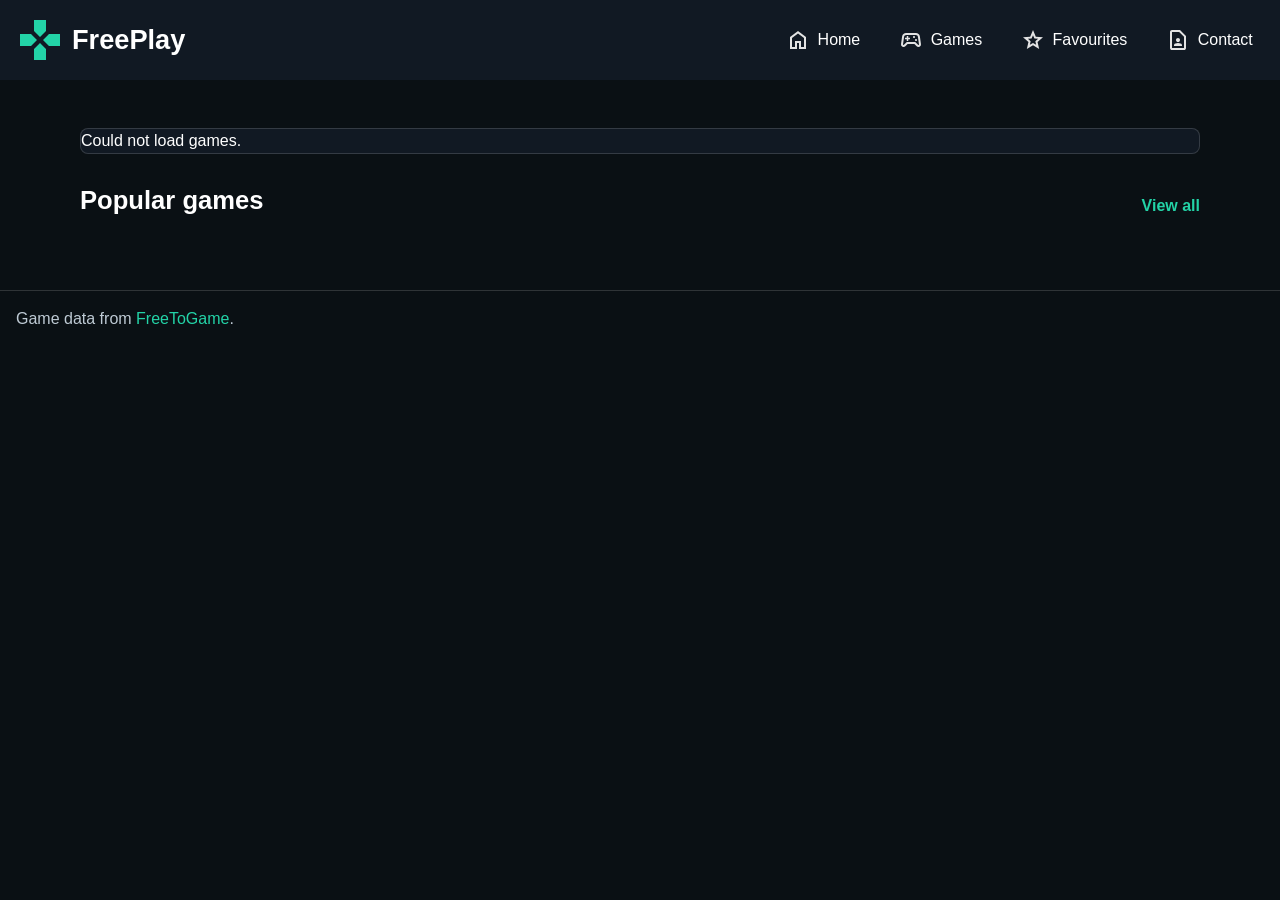
<file: index.html>
<!doctype html>
<html lang="en">
  <head>
    <meta charset="UTF-8" />
    <meta name="viewport" content="width=device-width, initial-scale=1.0" />
    <title>FreePlay</title>
    <link rel="stylesheet" href="./style.css" />
    <script src="./main.js" defer></script>
    <link rel="icon" type="image/x-icon" href="./assets/favicon.svg">
  </head>
  <body data-page="home">
    <header>
      <a href="./index.html" class="logo">
        <img src="./assets/favicon.svg" alt="icon" />
        <h1>FreePlay</h1>
      </a>
      <button class="phoneOnly" id="navButton">
        <img src="./assets/hamburgerMenu.svg" alt="Hamburger Menu" />
      </button>
      <nav class="phoneOnly off" id="navDropdown">
        <ul>
          <li>
            <a class="navButton" href="./index.html"
              ><img src="./assets/home.svg" alt="Home" />Home</a
            >
          </li>
          <li>
            <a class="navButton" href="./games.html"
              ><img src="./assets/games.svg" alt="Games" />Games</a
            >
          </li>
          <li>
            <a class="navButton" href="./favourites.html"
              ><img
                src="./assets/favourite.svg"
                alt="Favourites"
              />Favourites</a
            >
          </li>
          <li>
            <a class="navButton" href="./contact.html"
              ><img src="./assets/contact.svg" alt="Contact" />Contact</a
            >
          </li>
        </ul>
      </nav>
    </header>
    <main>
      <section class="featuredGame" id="featuredGame">
        <p>Loading featured game...</p>
      </section>

      <template id="featuredGameTemplate">
        <article class="featuredGameContent">
          <button class="saveButton featuredSaveButton">
            <img class="notSavedIcon" src="./assets/favourite.svg" alt="Save" />
            <img class="savedIcon" src="./assets/favourited.svg" alt="Saved" />
          </button>
          <img class="featuredImg" src="" alt="" />
          <div class="featuredContent">
            <p class="featuredText">Featured game</p>
            <h2 class="featuredTitle"></h2>
            <p class="featuredGenre"></p>
            <p class="featuredShortText"></p>
          </div>
        </article>
      </template>

      <section>
        <div class="sectionTitle">
          <h2>Popular games</h2>
          <a href="./games.html">View all</a>
        </div>

        <div class="gamesGrid" id="homeGames"></div>
      </section>

      <template id="gameCardTemplate">
        <article class="gameCard">
          <button class="saveButton">
              <img
                class="notSavedIcon"
                src="./assets/favourite.svg"
                alt="Save"
              />
              <img
                class="savedIcon"
                src="./assets/favourited.svg"
                alt="Saved"
              />
            </button>
          <img class="gameImg" src="" alt="" />
          <div class="gameInfo">
            <p class="gameGenre"></p>
            <h3 class="gameTitle"></h3>
            <p class="gameText"></p>
          </div>
        </article>
      </template>
    </main>

    <footer>
      <p>
        Game data from
        <a href="https://www.freetogame.com/" target="_blank">FreeToGame</a>.
      </p>
    </footer>
  </body>
</html>
</file>
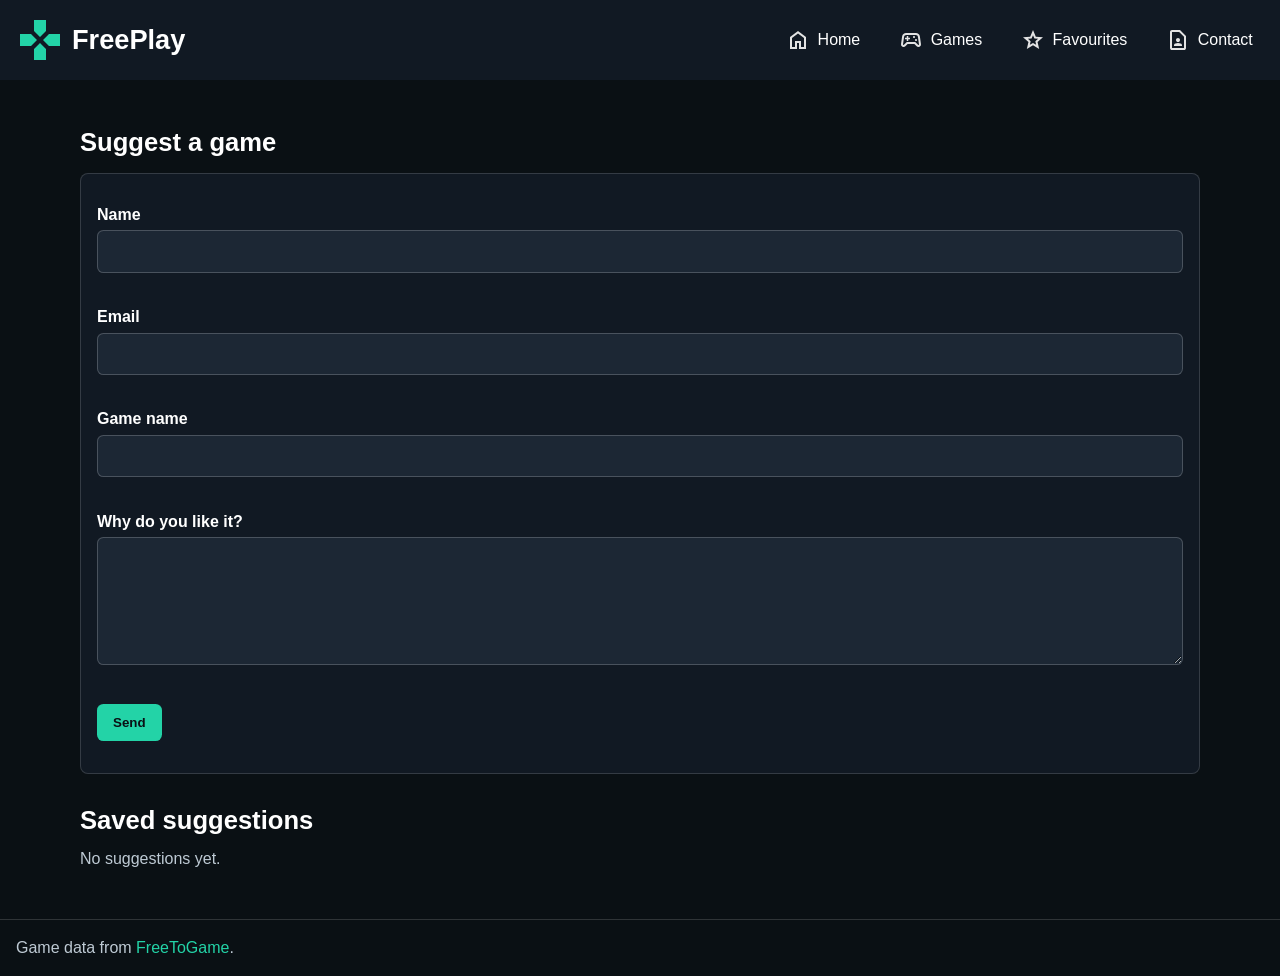
<file: contact.html>
<!doctype html>
<html lang="en">
  <head>
    <meta charset="UTF-8" />
    <meta name="viewport" content="width=device-width, initial-scale=1.0" />
    <title>Contact - FreePlay</title>
    <link rel="stylesheet" href="./style.css" />
    <script src="./main.js" defer></script>
    <link rel="icon" type="image/x-icon" href="./assets/favicon.svg" />
  </head>
  <body data-page="contact">
    <header>
      <a href="./index.html" class="logo">
        <img src="./assets/favicon.svg" alt="icon" />
        <h1>FreePlay</h1>
      </a>
      <button class="phoneOnly" id="navButton">
        <img src="./assets/hamburgerMenu.svg" alt="Hamburger Menu" />
      </button>
      <nav class="phoneOnly off" id="navDropdown">
        <ul>
          <li>
            <a class="navButton" href="./index.html"
              ><img src="./assets/home.svg" alt="Home" />Home</a
            >
          </li>
          <li>
            <a class="navButton" href="./games.html"
              ><img src="./assets/games.svg" alt="Games" />Games</a
            >
          </li>
          <li>
            <a class="navButton" href="./favourites.html"
              ><img
                src="./assets/favourite.svg"
                alt="Favourites"
              />Favourites</a
            >
          </li>
          <li>
            <a class="navButton" href="./contact.html"
              ><img src="./assets/contact.svg" alt="Contact" />Contact</a
            >
          </li>
        </ul>
      </nav>
    </header>

    <main>
      <section class="pageTitle">
        <h2>Suggest a game</h2>
      </section>

      <form id="contactForm">
        <label for="name">Name</label>
        <input id="name" type="text" />
        <p class="error" id="nameError"></p>

        <label for="email">Email</label>
        <input id="email" type="email" />
        <p class="error" id="emailError"></p>

        <label for="gameName">Game name</label>
        <input id="gameName" type="text" />
        <p class="error" id="gameError"></p>

        <label for="message">Why do you like it?</label>
        <textarea id="message"></textarea>
        <p class="error" id="messageError"></p>

        <button class="mainButton" type="submit">Send</button>
        <p class="success" id="successText"></p>
      </form>

      <section class="savedSuggestions">
        <h2>Saved suggestions</h2>
        <div id="suggestionsList"></div>
      </section>
    </main>

    <footer>
      <p>
        Game data from
        <a href="https://www.freetogame.com/" target="_blank">FreeToGame</a>.
      </p>
    </footer>
  </body>
</html>
</file>
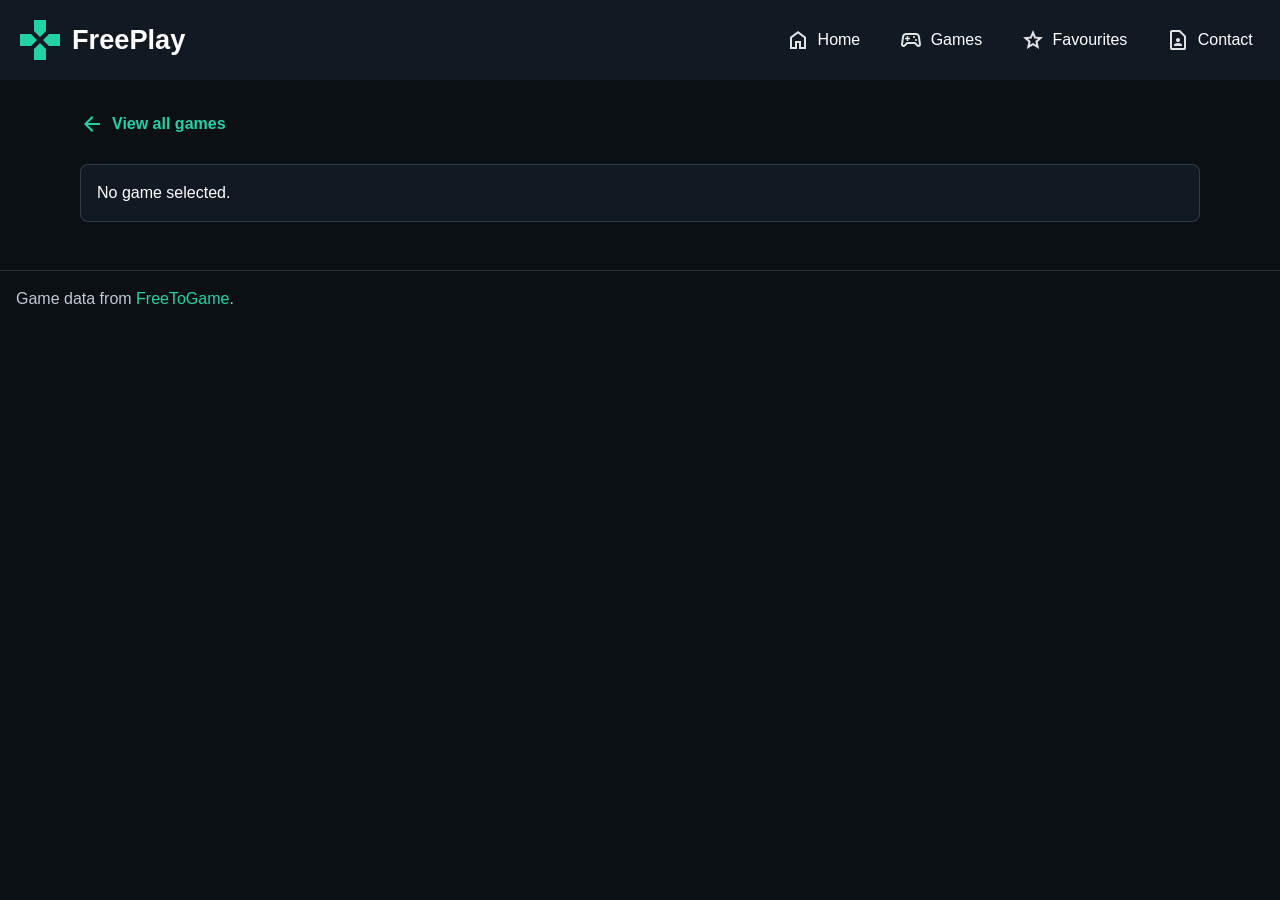
<file: details.html>
<!doctype html>
<html lang="en">
  <head>
    <meta charset="UTF-8" />
    <meta name="viewport" content="width=device-width, initial-scale=1.0" />
    <title>Game details - FreePlay</title>
    <link rel="stylesheet" href="./style.css" />
    <script src="./main.js" defer></script>
    <link rel="icon" type="image/x-icon" href="./assets/favicon.svg" />
  </head>
  <body data-page="details">
    <header>
      <a href="./index.html" class="logo">
        <img src="./assets/favicon.svg" alt="icon" />
        <h1>FreePlay</h1>
      </a>
      <button class="phoneOnly" id="navButton">
        <img src="./assets/hamburgerMenu.svg" alt="Hamburger Menu" />
      </button>
      <nav class="phoneOnly off" id="navDropdown">
        <ul>
          <li>
            <a class="navButton" href="./index.html"
              ><img src="./assets/home.svg" alt="Home" />Home</a
            >
          </li>
          <li>
            <a class="navButton" href="./games.html"
              ><img src="./assets/games.svg" alt="Games" />Games</a
            >
          </li>
          <li>
            <a class="navButton" href="./favourites.html"
              ><img
                src="./assets/favourite.svg"
                alt="Favourites"
              />Favourites</a
            >
          </li>
          <li>
            <a class="navButton" href="./contact.html"
              ><img src="./assets/contact.svg" alt="Contact" />Contact</a
            >
          </li>
        </ul>
      </nav>
    </header>

    <main>
      <a href="./games.html" class="backButton">
        <img src="./assets/back.svg" alt="Back" />
        <p>View all games</p>
      </a>
      <section class="detailsPage" id="detailsPage">
        <p>Loading game...</p>
      </section>

      <template id="detailsPageTemplate">
        <div class="detailsGrid">
          <div>
            <button class="saveButton detailsSaveButton">
              <img
                class="notSavedIcon"
                src="./assets/favourite.svg"
                alt="Save"
              />
              <img
                class="savedIcon"
                src="./assets/favourited.svg"
                alt="Saved"
              />
            </button>
            <img class="detailsImg" src="" alt="" />
          </div>
          <div>
            <h2 class="detailsTitle"></h2>
            <p class="detailsText"></p>
            <div class="detailsInfo">
              <span class="detailsGenre"></span>
              <span class="detailsPlatform"></span>
              <span class="detailsPublisher"></span>
              <span class="detailsRelease"></span>
            </div>
            <a class="mainButton detailsPlayButton" href="" target="_blank"
              >Play game</a
            >
          </div>
        </div>
      </template>
    </main>

    <footer>
      <p>
        Game data from
        <a href="https://www.freetogame.com/" target="_blank">FreeToGame</a>.
      </p>
    </footer>
  </body>
</html>
</file>
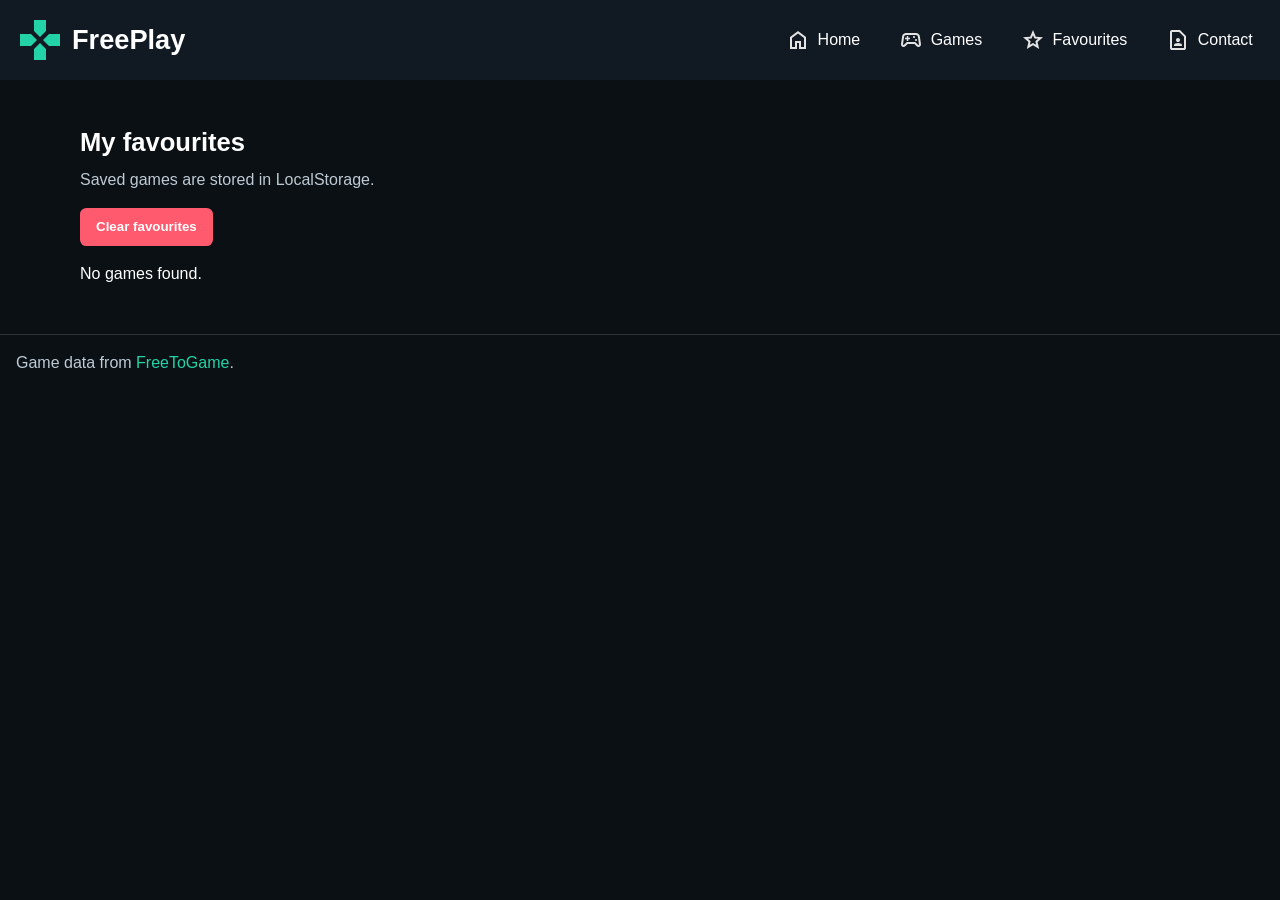
<file: favourites.html>
<!doctype html>
<html lang="en">
  <head>
    <meta charset="UTF-8" />
    <meta name="viewport" content="width=device-width, initial-scale=1.0" />
    <title>Favourites - FreePlay</title>
    <link rel="stylesheet" href="./style.css" />
    <script src="./main.js" defer></script>
    <link rel="icon" type="image/x-icon" href="./assets/favicon.svg" />
  </head>
  <body data-page="favourites">
    <header>
      <a href="./index.html" class="logo">
        <img src="./assets/favicon.svg" alt="icon" />
        <h1>FreePlay</h1>
      </a>
      <button class="phoneOnly" id="navButton">
        <img src="./assets/hamburgerMenu.svg" alt="Hamburger Menu" />
      </button>
      <nav class="phoneOnly off" id="navDropdown">
        <ul>
          <li>
            <a class="navButton" href="./index.html"
              ><img src="./assets/home.svg" alt="Home" />Home</a
            >
          </li>
          <li>
            <a class="navButton" href="./games.html"
              ><img src="./assets/games.svg" alt="Games" />Games</a
            >
          </li>
          <li>
            <a class="navButton" href="./favourites.html"
              ><img
                src="./assets/favourite.svg"
                alt="Favourites"
              />Favourites</a
            >
          </li>
          <li>
            <a class="navButton" href="./contact.html"
              ><img src="./assets/contact.svg" alt="Contact" />Contact</a
            >
          </li>
        </ul>
      </nav>
    </header>

    <main>
      <section class="pageTitle">
        <h2>My favourites</h2>
        <p>Saved games are stored in LocalStorage.</p>
        <button id="clearFavourites">Clear favourites</button>
      </section>

      <section class="gamesGrid" id="favouritesGrid"></section>

      <template id="gameCardTemplate">
        <article class="gameCard">
          <button class="saveButton">
            <img class="notSavedIcon" src="./assets/favourite.svg" alt="Save" />
            <img class="savedIcon" src="./assets/favourited.svg" alt="Saved" />
            <span class="removeButtonText"></span>
          </button>
          <img class="gameImg" src="" alt="" />
          <div class="gameInfo">
            <p class="gameGenre"></p>
            <h3 class="gameTitle"></h3>
            <p class="gameText"></p>
          </div>
        </article>
      </template>
    </main>

    <footer>
      <p>
        Game data from
        <a href="https://www.freetogame.com/" target="_blank">FreeToGame</a>.
      </p>
    </footer>
  </body>
</html>
</file>
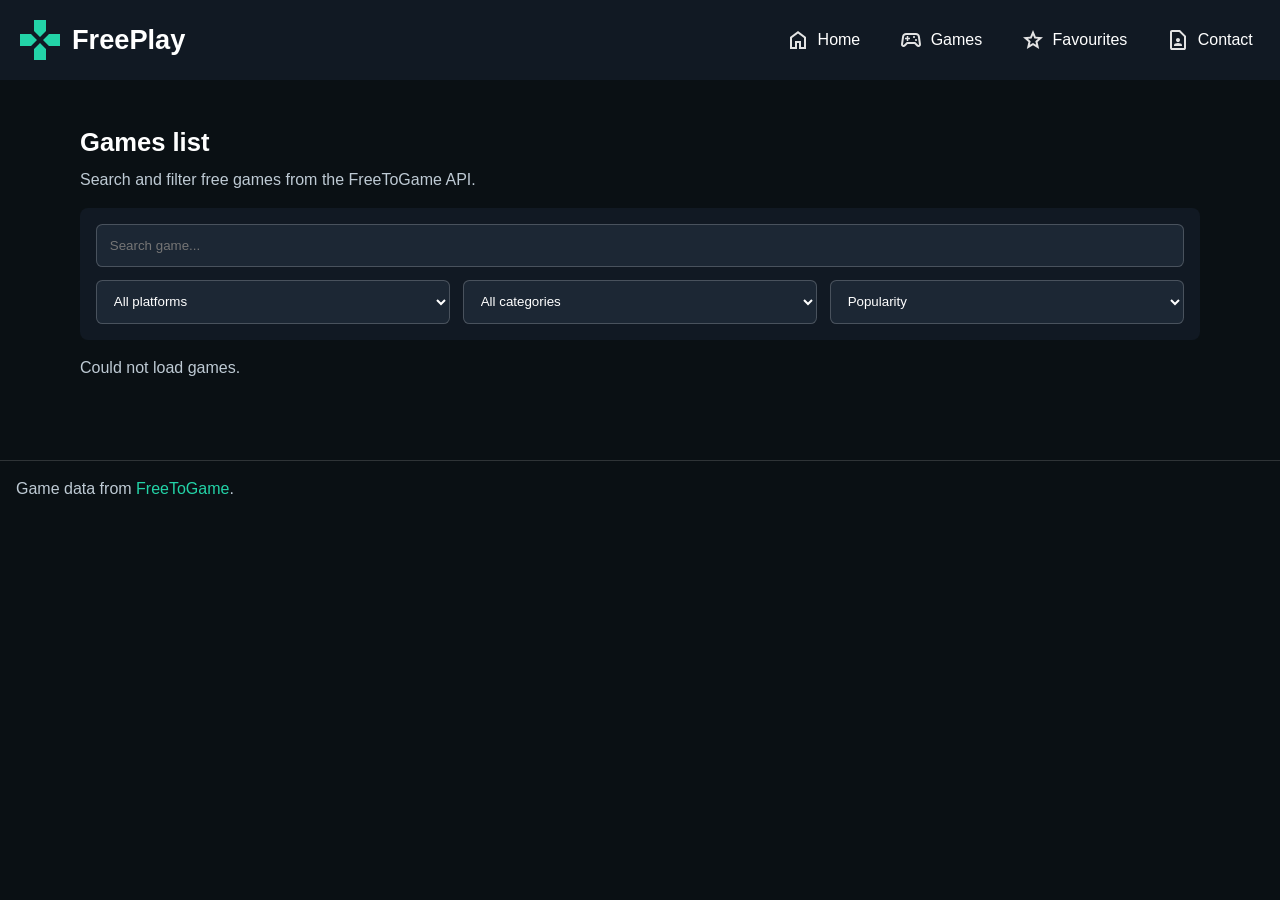
<file: games.html>
<!doctype html>
<html lang="en">
  <head>
    <meta charset="UTF-8" />
    <meta name="viewport" content="width=device-width, initial-scale=1.0" />
    <title>Games - FreePlay</title>
    <link rel="stylesheet" href="./style.css" />
    <script src="./main.js" defer></script>
    <link rel="icon" type="image/x-icon" href="./assets/favicon.svg" />
  </head>
  <body data-page="games">
    <header>
      <a href="./index.html" class="logo">
        <img src="./assets/favicon.svg" alt="icon" />
        <h1>FreePlay</h1>
      </a>
      <button class="phoneOnly" id="navButton">
        <img src="./assets/hamburgerMenu.svg" alt="Hamburger Menu" />
      </button>
      <nav class="phoneOnly off" id="navDropdown">
        <ul>
          <li>
            <a class="navButton" href="./index.html"
              ><img src="./assets/home.svg" alt="Home" />Home</a
            >
          </li>
          <li>
            <a class="navButton" href="./games.html"
              ><img src="./assets/games.svg" alt="Games" />Games</a
            >
          </li>
          <li>
            <a class="navButton" href="./favourites.html"
              ><img
                src="./assets/favourite.svg"
                alt="Favourites"
              />Favourites</a
            >
          </li>
          <li>
            <a class="navButton" href="./contact.html"
              ><img src="./assets/contact.svg" alt="Contact" />Contact</a
            >
          </li>
        </ul>
      </nav>
    </header>

    <main>
      <section class="pageTitle">
        <h2>Games list</h2>
        <p>Search and filter free games from the FreeToGame API.</p>
      </section>

      <section class="filters">
        <input id="searchInput" type="search" placeholder="Search game..." />

        <select id="platformSelect">
          <option value="all">All platforms</option>
          <option value="pc">PC</option>
          <option value="browser">Browser</option>
        </select>

        <select id="categorySelect">
          <option value="all">All categories</option>
          <option value="shooter">Shooter</option>
          <option value="mmorpg">MMORPG</option>
          <option value="strategy">Strategy</option>
          <option value="moba">MOBA</option>
          <option value="racing">Racing</option>
          <option value="sports">Sports</option>
          <option value="card">Card</option>
        </select>

        <select id="sortSelect">
          <option value="popularity" selected>Popularity</option>
          <option value="release-date">Release date</option>
          <option value="alphabetical">Alphabetical</option>
          <option value="relevance">Relevance</option>
        </select>
      </section>

      <p class="resultText" id="resultText">Loading games...</p>
      <section class="gamesGrid" id="gamesGrid"></section>
      <div class="pagination" id="paginationControls"></div>

      <template id="gameCardTemplate">
        <article class="gameCard">
          <button class="saveButton">
            <img class="notSavedIcon" src="./assets/favourite.svg" alt="Save" />
            <img class="savedIcon" src="./assets/favourited.svg" alt="Saved" />
          </button>
          <img class="gameImg" src="" alt="" />
          <div class="gameInfo">
            <p class="gameGenre"></p>
            <h3 class="gameTitle"></h3>
            <p class="gameText"></p>
          </div>
        </article>
      </template>
    </main>

    <footer>
      <p>
        Game data from
        <a href="https://www.freetogame.com/" target="_blank">FreeToGame</a>.
      </p>
    </footer>
  </body>
</html>
</file>
<file: style.css>
* {
  box-sizing: border-box;
  margin: 0;
  padding: 0;
}

body {
  font-family: Arial, sans-serif;
  background-color: rgb(10, 16, 20);
  color: white;
}

a {
  color: white;
  text-decoration: none;
}

ul {
  list-style-type: none;
}

header {
  background-color: rgb(17, 25, 35);
  color: white;
  padding: 1rem;
  display: flex;
  justify-content: space-between;
  align-items: center;
  position: relative;
}

.logo {
  display: flex;
  align-items: center;
  gap: 0.5rem;
}

.logo img {
  width: 3rem;
  height: 3rem;
}

h1 {
  font-size: 1.7rem;
}

h2 {
  font-size: 1.6rem;
  margin-bottom: 0.7rem;
}

h3 {
  font-size: 1.1rem;
  margin-bottom: 0.5rem;
}

p {
  line-height: 1.5;
}

button,
input,
select,
textarea {
  font-family: Arial, sans-serif;
}

#navButton {
  background-color: transparent;
  border: none;
  padding: 0.6rem 0.9rem;
  cursor: pointer;
  font-weight: bold;
}

#navDropdown {
  position: absolute;
  top: 4.5rem;
  right: 1rem;
  background-color: rgb(17, 25, 35);
  border-radius: 0.5rem;
  padding: 1rem;
  border: 0.0625rem solid rgba(255, 255, 255, 0.2);
  z-index: 5;
}

#navDropdown ul {
  display: flex;
  flex-direction: column;
  gap: 0.8rem;
}

.navButton {
  display: flex;
  align-items: center;
  gap: 0.5rem;
  width: 12rem;
  padding: 0.7rem;
  border-radius: 0.4rem;
}

.navButton:hover {
  background-color: rgb(28, 39, 52);
}

.off {
  display: none;
}

main {
  max-width: 72rem;
  margin: 0 auto;
  padding: 1rem;
}

footer {
  margin: 2rem auto 0;
  padding: 1rem;
  color: rgb(190, 202, 212);
  border-top: 0.0625rem solid rgba(255, 255, 255, 0.15);
}

footer a {
  color: #23d3a7;
}

.cyan {
  color: #23d3a7;
  font-weight: bold;
}

.mainButton,
.detailsButton,
#clearFavourites {
  display: inline-block;
  background-color: #23d3a7;
  color: rgb(10, 16, 20);
  border: none;
  border-radius: 0.4rem;
  padding: 0.7rem 1rem;
  font-weight: bold;
  cursor: pointer;
  margin-top: 1rem;
}

.backButton {
  width: fit-content;
  height: 3rem;
  display: flex;
  justify-content: center;
  align-items: center;
  border: none;
  cursor: pointer;
  margin-top: 0.25rem;
  gap: 0.5rem;
}

.saveButton {
  position: absolute;
  right: 0.5rem;
  top: 0.5rem;
  width: 2.8rem;
  height: 2.8rem;
  padding: 0;
  display: flex;
  justify-content: center;
  align-items: center;
  background-color: rgba(17, 25, 35, 0.9);
  border-radius: 50%;
  border: none;
  cursor: pointer;
  z-index: 2;
}

.saveButton:hover {
  background-color: rgb(36, 52, 73);
}

button,
.filters select {
  transition: background-color 0.2s ease, transform 0.2s ease, border-color 0.2s ease, box-shadow 0.2s ease;
}

button:hover,
button:focus-visible,
.filters select:hover,
.filters select:focus {
  transform: translateY(-1px);
  box-shadow: 0 0.6rem 1rem rgba(0, 0, 0, 0.12);
}

button:hover,
button:focus-visible {
  background-color: rgba(35, 211, 167, 0.95);
}

#navButton:hover {
  background-color: rgba(255, 255, 255, 0.08);
}

.mainButton:hover,
.detailsButton:hover,
#clearFavourites:hover,
.pagination button:hover {
  background-color: #1db18f;
}

.filters select:hover,
.filters select:focus {
  background-color: rgb(36, 53, 72);
  border-color: rgba(35, 211, 167, 0.35);
}

.saveButton img {
  width: 1.4rem;
  height: 1.4rem;
}

.removeButton {
  width: auto;
  min-width: 6rem;
  padding: 0.5rem 0.8rem;
}

.removeButtonText {
  display: none;
  color: white;
  font-weight: bold;
}

#clearFavourites {
  background-color: rgb(255, 90, 110);
  color: white;
}

.featuredGame {
  position: relative;
  background-color: rgb(17, 25, 35);
  border-radius: 0.5rem;
  overflow: hidden;
  margin-top: 2rem;
  margin-bottom: 2rem;
  border: 0.0625rem solid rgba(255, 255, 255, 0.15);
  transition: transform 0.2s ease, box-shadow 0.2s ease, background-color 0.2s ease;
}

.featuredGame:hover {
  transform: translateY(-3px);
  box-shadow: 0 1.2rem 2rem rgba(0, 0, 0, 0.25);
  background-color: rgb(23, 33, 45);
}

.featuredSaveButton {
  top: 1rem;
  right: 1rem;
}

.featuredImg {
  width: 100%;
  display: block;
}

.featuredContent {
  padding: 1rem;
}

.featuredText {
  color: #23d3a7;
  font-weight: bold;
  margin-bottom: 0.5rem;
}

.sectionTitle,
.pageTitle {
  margin: 2rem 0 1rem;
}

.sectionTitle {
  display: flex;
  justify-content: space-between;
  align-items: center;
  gap: 1rem;
}

.sectionTitle a,
.backButton,
.backButton p {
  color: #23d3a7;
  font-weight: bold;
}

.sectionTitle a,
.backButton {
  position: relative;
  transition: color 0.2s ease, border-color 0.2s ease;
}

.sectionTitle a::after,
.backButton::after {
  content: "";
  position: absolute;
  left: 0;
  right: 0;
  bottom: -0.15rem;
  height: 0.15rem;
  background-color: transparent;
  transition: background-color 0.2s ease;
}

.sectionTitle a:hover::after,
.backButton:hover::after {
  background-color: #23d3a7;
}

.pageTitle p,
.gameText,
.detailsText,
.resultText,
.savedSuggestions p {
  color: rgb(190, 202, 212);
}

.gamesGrid {
  display: grid;
  grid-template-columns: 1fr;
  gap: 1rem;
}

.gameCard {
  position: relative;
  cursor: pointer;
  display: flex;
  align-items: center;
  background-color: rgb(17, 25, 35);
  border-radius: 0.5rem;
  overflow: hidden;
  border: 0.0625rem solid rgba(255, 255, 255, 0.15);
  min-height: 6.5rem;
  transition: transform 0.2s ease, box-shadow 0.2s ease, background-color 0.2s ease;
}

.gameCard:hover {
  transform: translateY(-3px);
  box-shadow: 0 1.2rem 2rem rgba(0, 0, 0, 0.25);
  background-color: rgb(23, 33, 45);
}

.gameImg {
  width: 8rem;
  height: 100%;
  object-fit: cover;
  flex-shrink: 0;
}

.gameInfo {
  flex: 1;
  padding: 1rem;
  padding-right: 4rem;
}

.gameTitle {
  margin-bottom: 0.35rem;
}

.gameGenre {
  color: #23d3a7;
  font-size: 0.7rem;
  font-weight: bold;
  margin: 0;
}

.gameText {
  display: none;
}

.filters {
  display: grid;
  grid-template-columns: 1fr;
  gap: 0.8rem;
  background-color: rgb(17, 25, 35);
  padding: 1rem;
  border-radius: 0.5rem;
  margin-bottom: 1rem;
}

.filters input,
.filters select,
form input,
form textarea {
  width: 100%;
  padding: 0.8rem;
  background-color: rgb(28, 39, 52);
  color: white;
  border: 0.0625rem solid rgba(255, 255, 255, 0.2);
  border-radius: 0.4rem;
  transition: background-color 0.2s ease, border-color 0.2s ease, box-shadow 0.2s ease;
}

.resultText {
  margin: 1rem 0;
}

.pagination {
  display: flex;
  justify-content: center;
  align-items: center;
  gap: 0.75rem;
  margin-top: 1rem;
}

.pagination button {
  background-color: #23d3a7;
  border: none;
  color: rgb(10, 16, 20);
  border-radius: 0.4rem;
  padding: 0.6rem 0.9rem;
  cursor: pointer;
}

.pagination button:disabled {
  background-color: rgb(100, 116, 126);
  cursor: default;
}

.pageInfo {
  color: rgb(190, 202, 212);
}

.detailsPage {
  background-color: rgb(17, 25, 35);
  border-radius: 0.5rem;
  padding: 1rem;
  margin-top: 1rem;
  border: 0.0625rem solid rgba(255, 255, 255, 0.15);
}

.detailsImg {
  width: 100%;
  border-radius: 0.5rem;
  margin-bottom: 1rem;
}

.detailsGrid {
  display: grid;
  grid-template-columns: 1fr;
  gap: 1rem;
}

.detailsGrid > div:first-child {
  position: relative;
}

.detailsInfo {
  display: grid;
  gap: 0.7rem;
  margin-top: 1rem;
}

.detailsInfo span {
  background-color: rgb(28, 39, 52);
  padding: 0.7rem;
  border-radius: 0.4rem;
}

form {
  background-color: rgb(17, 25, 35);
  padding: 1rem;
  border-radius: 0.5rem;
  border: 0.0625rem solid rgba(255, 255, 255, 0.15);
}

form label {
  display: block;
  margin-top: 1rem;
  margin-bottom: 0.4rem;
  font-weight: bold;
}

form textarea {
  min-height: 8rem;
  resize: vertical;
}

.error {
  color: rgb(255, 90, 110);
  min-height: 1.2rem;
  font-size: 0.9rem;
}

.success {
  color: #23d3a7;
  margin-top: 1rem;
  font-weight: bold;
}

.savedSuggestions {
  margin-top: 2rem;
}

.suggestionItem {
  background-color: rgb(17, 25, 35);
  border: 0.0625rem solid rgba(255, 255, 255, 0.15);
  border-radius: 0.5rem;
  padding: 1rem;
  margin-top: 1rem;
}

.detailsSaveButton {
  position: block;
  top: 1rem;
  left: 1rem;
}

@media (min-width: 40rem) {
  .gamesGrid {
    grid-template-columns: repeat(2, 1fr);
  }

  .filters {
    grid-template-columns: repeat(3, 1fr);
    grid-template-rows: auto auto;
  }

  .filters input {
    grid-column: 1 / -1;
  }

  .gameCard {
    display: block;
    min-height: auto;
  }

  .gameImg {
    width: 100%;
    height: auto;
  }

  .gameInfo {
    padding: 1rem;
  }

  .gameText {
    display: block;
  }

  .gameGenre {
    margin-bottom: 0.5rem;
  }
}

@media (min-width: 55rem) {
  #navButton {
    display: none;
  }

  #navDropdown,
  #navDropdown.off {
    display: block;
    position: static;
    padding: 0;
    border: none;
    background-color: transparent;
  }

  #navDropdown ul {
    flex-direction: row;
    gap: 1rem;
  }

  .navButton {
    width: auto;
  }

  .featuredImg {
    height: 100%;
    object-fit: cover;
  }

  .gamesGrid {
    grid-template-columns: repeat(3, 1fr);
  }

  .detailsGrid {
    grid-template-columns: 1fr 1fr;
  }

  .featuredSaveButton {
    width: 4rem;
    height: 4rem;
  }

  .featuredSaveButton img {
    width: 2rem;
    height: 2rem;
  }
}
</file>
